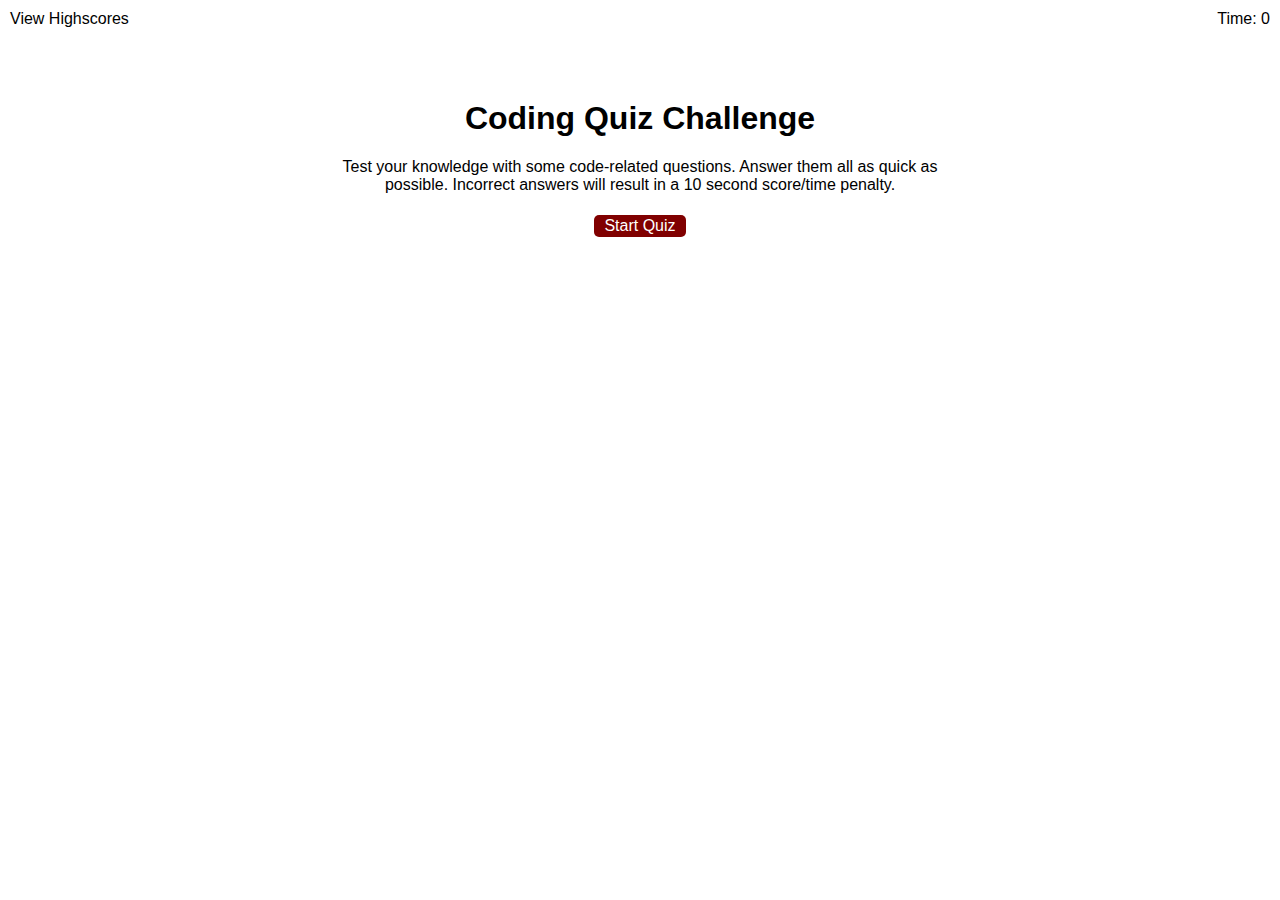
<file: index.html>
<!-- Main html -->
<!DOCTYPE html>
<html lang="en">
  <head>
    <link rel="icon" type="image/png" href="./Assets/images/deer.jpg" />
    <meta charset="UTF-8" />
    <meta name="viewport" content="width=device-width, initial-scale=1.0" />
    <meta http-equiv="X-UA-Compatible" content="ie=edge" />
    <title>Coding Quiz</title>

    <link rel="stylesheet" href="./Assets/css/style.css" />
    <link href="https://fonts.googleapis.com/css2?family=Josefin+Slab:ital,wght@1,600&display=swap" rel="stylesheet">
  </head>

  <body>
    <div class="scores"><a href="score.html">View Highscores</a></div>

    <div class="timer">Time: <span id="time">0</span></div>

    <div class="wrapper">
      <div id="start-screen" class="start">
        <h1>Coding Quiz Challenge</h1>
        <p>
          Test your knowledge with some code-related questions. Answer them all as quick as possible. Incorrect answers will result in a 10 second score/time penalty.
        </p>
        <button id="start">Start Quiz</button>
      </div>

      <div id="questions" class="hide">
        <h2 id="question-title"></h2>
        <div id="choices" class="choices"></div>
      </div>

      <div id="end-screen" class="hide">
        <h2>All done!</h2>
        <p>Your final score is <span id="final-score"></span>.</p>
        <p>
          Enter initials: <input type="text" id="initials" max="3" />
          <button id="submit">Submit</button>
        </p>
      </div>

      <div id="feedback" class="feedback hide"></div>
    </div>

    <script src="./Assets/js/questions.js"></script>
    <script src="./Assets/js/script.js"></script>
  </body>
</html>
</file>
<file: Assets/css/style.css>
body {
  font-family: 'Oswald', sans-serif;
}
.wrapper {
  margin: 100px auto 0 auto;
  max-width: 600px;
}

.hide {
  display: none;
}

.start {
  text-align: center;
}

.scores {
  position: absolute;
  top: 10px;
  left: 10px;
}

.feedback {
  font-style: bold;
  font-size: 120%;
  margin-top: 20px;
  padding-top: 10px;
  color: gray;
  border-top: 2px solid rgb(201, 193, 193);
}

.timer {
  position: absolute;
  top: 10px;
  right: 10px;
}

a {
  color: black;
  text-decoration: none;
  transition: color 0.1s;
}

a:hover {
  color: #70707a;
}

button {
  display: inline-block;
  margin: 5px;
  cursor: pointer;
  font-family: 'Oswald', sans-serif;
  font-size: 100%;
  background-color: rgb(128, 0, 0);
  border-radius: 5px;
  padding: 2px 10px;
  color: white;
  border: 0;
  transition: background-color 0.1s;
}

button:hover {
  background-color: silver;
}

.choices button {
  display: block;
}

input[type="text"] {
  font-size: 100%;
}

ol {
  padding-left: 0px;
  max-height: 400px;
  overflow: auto;
}

li {
  padding: 5px;
  list-style: decimal inside none;
}

li:nth-child(odd) {
  background-color: #dfdae7;
}
</file>
